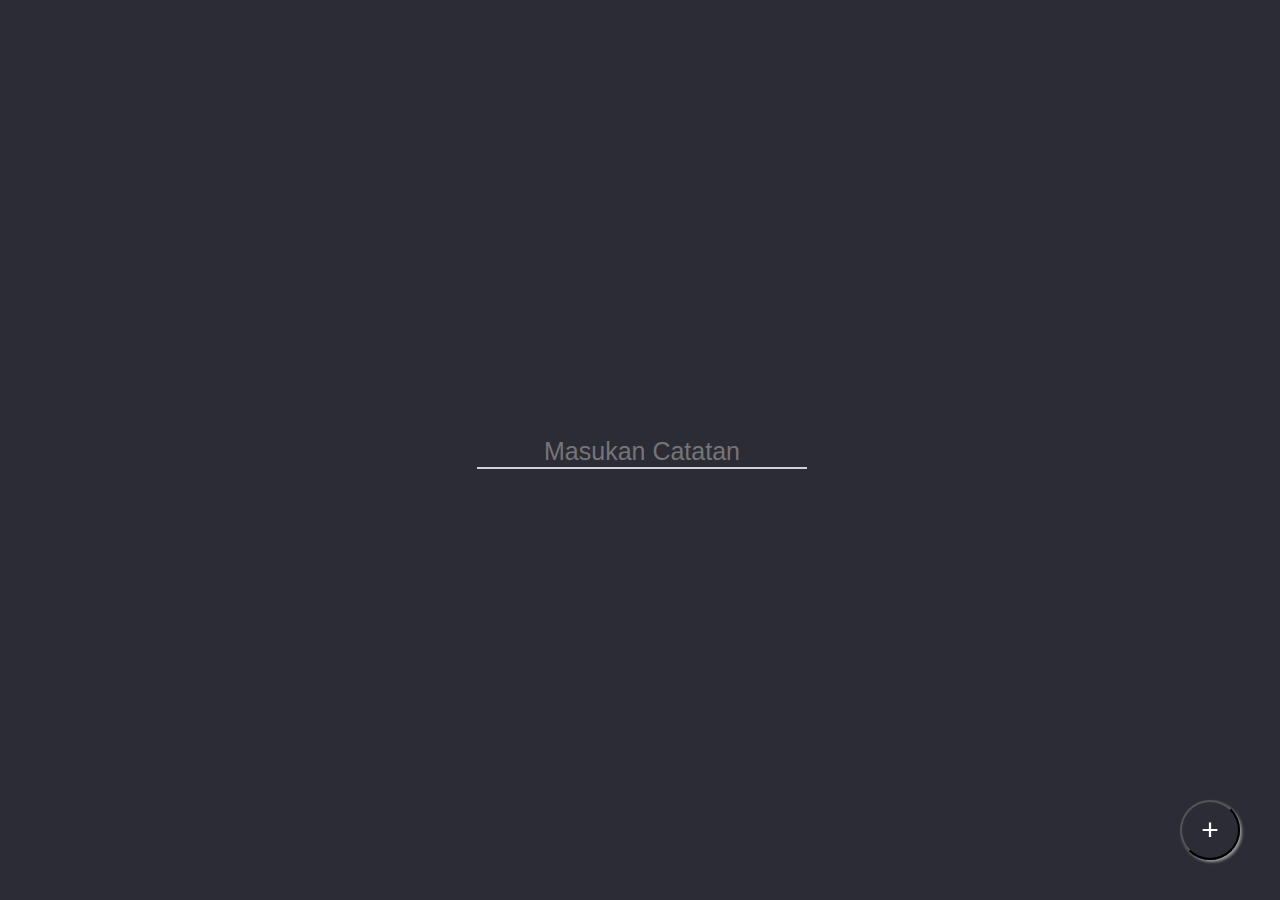
<file: index.html>
<!DOCTYPE html>
<html>
	<head>
		<meta charset="UTF-8">
		<title>JS Line-based Digital Clock</title>
		<meta http-equiv="X-UA-Compatible" content="IE=edge">
		<meta name="viewport" content="width=device-width, initial-scale=1.0">
		<link rel="stylesheet" type="text/css" href="styles.css">
		<link href="https://fonts.googleapis.com/css?family=Roboto+Mono" rel="stylesheet">
		<link rel="stylesheet" href="https://stackpath.bootstrapcdn.com/bootstrap/4.1.3/css/bootstrap.min.css" integrity="sha384-MCw98/SFnGE8fJT3GXwEOngsV7Zt27NXFoaoApmYm81iuXoPkFOJwJ8ERdknLPMO" crossorigin="anonymous">
		<title>Todo List</title>

	</head>

	<body>
		<div class="container">
			<div id="list">
				<!-- isian todos -->
			</div>	
			<input id="input-todo" type="text" class="form-control-custom" placeholder="Masukan Catatan" required>
			<button id="add-button" class="float" type="submit">+</button>
		</div>	
	</body>
	<script src="todolist.js"></script>
</html>
</file>
<file: styles.css>
:root{
	--blueActive:  rgba(140,225,255,1);
	--blueNotActive: rgba(90,225,255,0.025);
	--blueBoxShadow: 0px -2px 25px rgba(90,255,255,0.4);
}

body{
	margin: 0;
	padding: 0;
	font-family: 'Roboto Mono', monospace;
	height: 100vh;
	display: flex;
	align-items: center;
	justify-content: center;
	background-color: rgb(44,44,55);
}

.numbers{
	display: flex;
	justify-content: space-around;
	align-items: center;
}

.colon{
	font-size: 85pt;
	color: var(--blueActive);
}

.number{
	width: 250px;
	display: flex;
	justify-content: space-around;
}

.digit{
	display: flex;
	flex-wrap: wrap;
	justify-content: space-between;
	width: 100px;
}

.line{
	display: block;
	background-color: var(--blueNotActive);
}


.line-horizontal{
	width: 100px;
	height: 10px;
}

.line-vertical{
	width: 10px;
	height: 100px;
}


/*Lighting up the correct lines to make the numbers.*/

/*0*/
.num0 .line-top, 
.num0 .line-right-top, 
.num0 .line-left-top, 
.num0 .line-right-bottom, 
.num0 .line-left-bottom, 
.num0 .line-bottom,

/*1*/
.num1 .line-right-top, 
.num1 .line-right-bottom,

/*2*/
.num2 .line-top, 
.num2 .line-right-top, 
.num2 .line-middle, 
.num2 .line-left-bottom, 
.num2 .line-bottom,

/*3*/
.num3 .line-top, 
.num3 .line-right-top, 
.num3 .line-middle, 
.num3 .line-right-bottom, 
.num3 .line-bottom,

/*4*/
.num4 .line-right-top,
.num4 .line-middle,
.num4 .line-left-top,
.num4 .line-right-bottom,

/*5*/ 
.num5 .line-top, 
.num5 .line-left-top, 
.num5 .line-middle, 
.num5 .line-right-bottom, 
.num5 .line-bottom,

/*6*/
.num6 .line-top,
.num6 .line-left-top,
.num6 .line-middle,
.num6 .line-left-bottom,
.num6 .line-right-bottom,
.num6 .line-bottom,

/*7*/
.num7 .line-top, 
.num7 .line-right-top, 
.num7 .line-right-bottom,

/*8*/
.num8 .line,

/*9*/
.num9 .line-top, 
.num9 .line-left-top, 
.num9 .line-middle,
.num9 .line-right-top,
.num9 .line-right-bottom,
.num9 .line-bottom
{
	background-color: var(--blueActive);
	box-shadow: var(--blueBoxShadow);
}


/*Make 0, 1, 4, and 7 use corners when lighting up too*/
.num0 .line-right-top::after, .num0 .line-left-top::after,
.num1 .line-right-bottom::after, .num1 .line-right-top::after,
.num4 .line-right-bottom::after, .num4 .line-right-top::after,.num4 .line-left-top::after,
.num7 .line-right-bottom::after, .num7 .line-right-top::after{
	content: '';
	border-top: 10px solid var(--blueActive);
	border-bottom: 10px solid var(--blueActive);
	margin-top: -10px;
	height: 100%;
	display: block;
}

.inactive .line{
	background-color: var(--blueNotActive);
	box-shadow: none;
}
.inactive .line::after{
	border-color: transparent;
}
.colon-second.inactive{
	color: var(--blueNotActive);
}





.footer-wrapper{
	display: flex;
	justify-content: space-between;
	color: white;
	text-align: center;
}
.footer{
	width: 250px;
	margin-top: 10px;
	display: flex;
	justify-content: space-around;
}

/*Pretty toggle*/
input[type=checkbox] {
  height: 0;
  width: 0;
  visibility: hidden;
  display: none;
}

label {
  cursor: pointer;
  text-indent: -9999px;
  width: 50px;
  height: 25px;
  background: var(--blueNotActive);
  display: block;
  border: 2px solid white;
  border-radius: 100px;
  position: relative;
}

label:after {
  content: '';
  position: absolute;
  top: 4px;
  left: 3px;
  width: 13px;
  height: 13px;
  background: white;
  border: 2px solid rgb(44,44,55);
  border-radius: 90px;
  transition: 0.3s;
}

input:checked + label {
  background: var(--blueActive);
}

input:checked + label:after {
  left: calc(100% - 5px);
  transform: translateX(-100%);
}




/*AM PM*/
.ampm-wrapper{
	height: 300px;
}
.ampm{
	color: var(--blueActive);
	font-size: 50pt;
}

.form-control-custom {
    background-color: transparent;
    border: none;
    border-radius: 0;
    border-bottom: 2px solid #ced4da;
}

input {
    color: #fff;
    width: 100%;
    height: 100%;
    left: 0;
    padding-top: 5px;
    font-size: 1em;
    font-weight: 200;
    transition: all 0.5s ease;
    font-size: 25px;
    text-align: center;
    /* position: relative; */
}

.float {
    position: fixed;
    width: 60px;
    height: 60px;
    bottom: 40px;
    right: 40px;
    background-color: rgba(0, 0, 0, 0);
    color: #fff;
    border-radius: 50px;
    text-align: center;
    font-size: 30px;
    box-shadow: 2px 2px 3px #999;
    z-index: 100;
}


body {
    background-image: url('https://1.bp.blogspot.com/-9YvtT5B2CJk/WncNvKWA5rI/AAAAAAAAFX8/7X7hWpy-SUY7NW3N4s7AoL3wHxEq0VqpwCLcBGAs/s1600/Windows-Central-.jpg');
    background-size: 1400px 700px;
    background-repeat: no-repeat;
}
</file>
